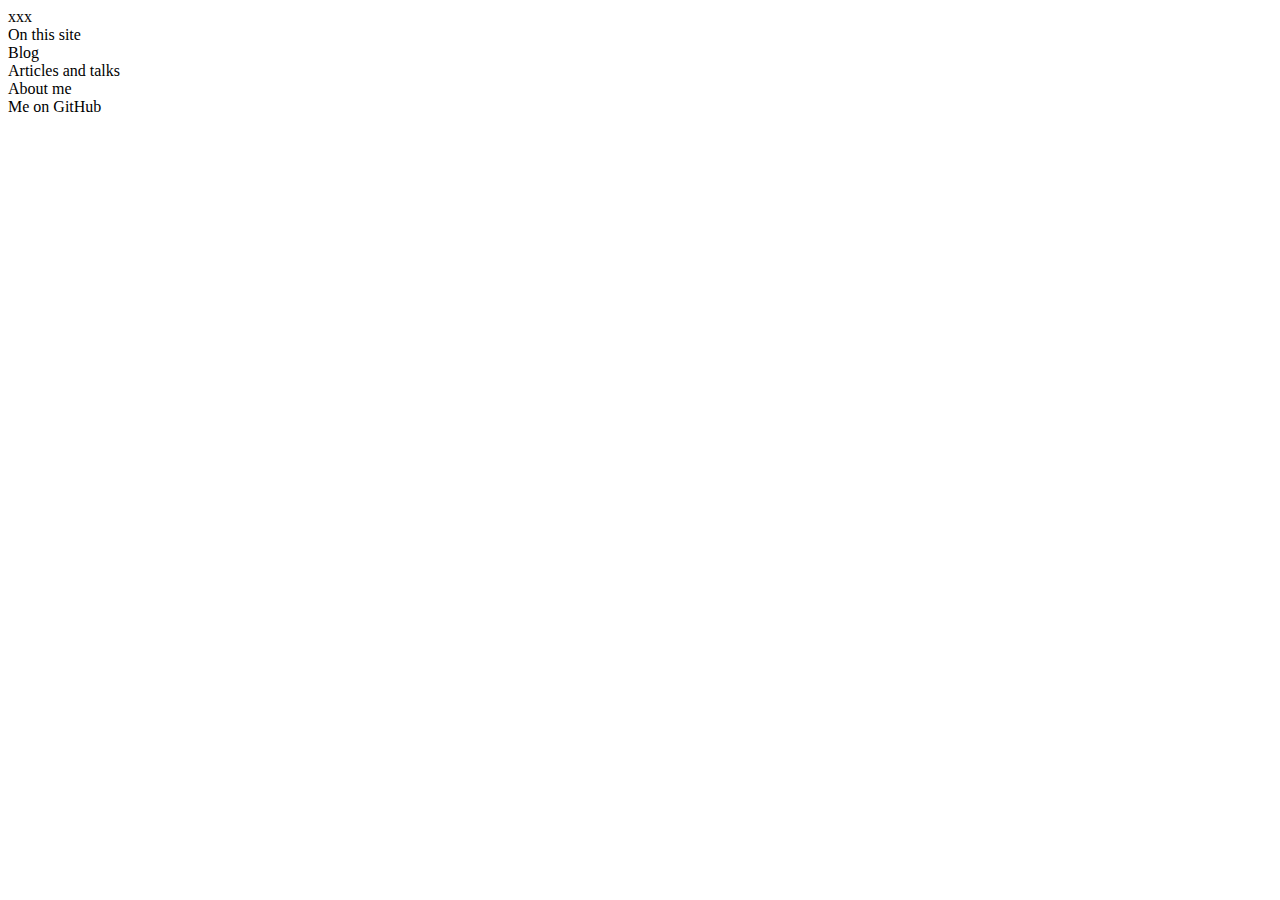
<file: desktop.bundles/index/index.html>
<!DOCTYPE html><html class="ua_js_no ua_css_standard"><head><meta http-equiv="X-UA-Compatible" content="IE=edge"/><meta charset="utf-8"/><meta http-equiv="X-UA-Compatible" content="IE=edge"/><title>Article</title><link rel="shortcut icon" href="/favicon.ico"/><div class="i-ua"></div><div class="page__css"></div><meta name="description" content=""/><meta name="keywords" content=""/></head><!DOCTYPE html><html class="ua_js_no"><head><meta http-equiv="X-UA-Compatible" content="IE=edge"/><meta charset="utf-8"/><title>Article</title><div class="ua"></div><div class="page__css"></div><meta name="description" content=""/><meta name="keywords" content=""/><link rel="shortcut icon" href="/favicon.ico"/></head><body class="page"><div class="header"></div><div class="layout"><div class="main"><div class="article"></div><div class="slide"></div><div class="recent-posts"></div><div class="comments"></div><div class="related">xxx</div></div><div class="sidebar"><div class="menu-vert"><div class="menu-vert__title box__title">On this site</div><div class="menu-vert__item"><div class="link">Blog</div></div><div class="menu-vert__item"><div class="link">Articles and talks</div></div><div class="menu-vert__item"><div class="link">About me</div></div></div><div class="github i-bem" data-bem="{&quot;github&quot;:{&quot;user&quot;:&quot;varya&quot;}}"><div class="github__header"><div class="github__title box__title">Me on GitHub</div></div><div class="github__body"></div></div></div><div class="prompting"><div class="languages"></div><div class="social-ico"></div></div></div><div class="footer"><div class="footer__left"></div><div class="footer__center"></div><div class="footer__right"></div></div><div class="page__js"></div></body></html></html>
</file>
